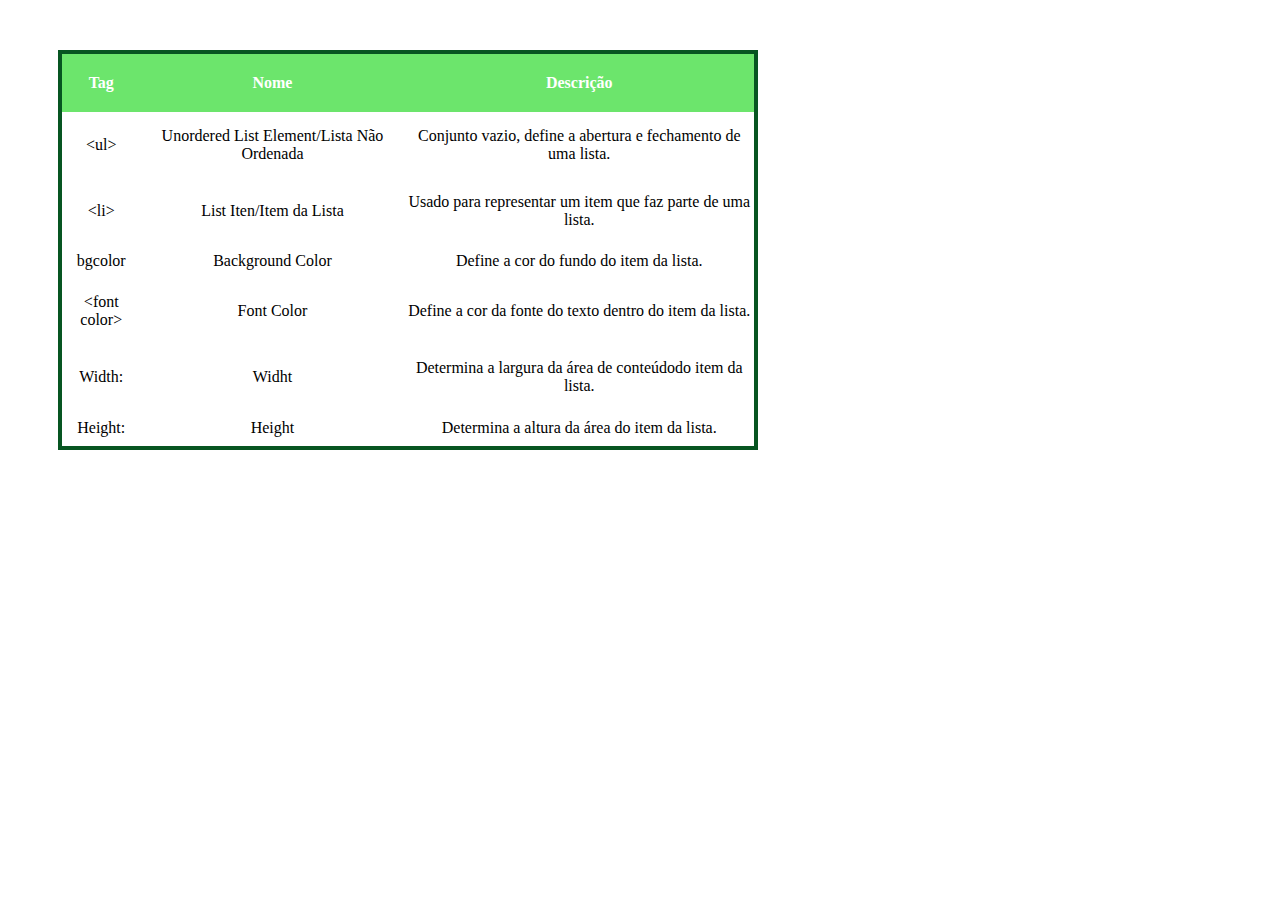
<file: doc.html>
<!DOCTYPE html>
<html>
    <head>
        <title>Tabela</title>
        <style>
            table{ margin-top:50px ;
                margin-left:50px ;
                margin-right:50px;}
        </style>
        <body>
<table style= "width:700px;height: 400px; text-align:center; border: 4px solid #075521;border-collapse: collapse; padding: 8px;">
  <tr height="60;">
    <th bgcolor="#6ce56c"; height=50;"><font color="white">Tag</th>
    <th bgcolor="#6ce56c"; height=50;"><font color="white">Nome</th> 
    <th bgcolor="#6ce56c"; height=50;"><font color="white">Descrição</th>
  </tr>
  <tr>
    <td><span class="lf-badge">&lt;ul&gt;</span></td>
    <td>Unordered List Element/Lista Não Ordenada</td>
    <td>Conjunto vazio, define a abertura e fechamento de uma lista.
    </td>
  </tr>
  <tr>
    <td><span class="lf-badge">&lt;li&gt;</span></td>
    <td>List Iten/Item da Lista</td>
    <td>Usado para representar um item que faz parte de uma lista. </td>
  </tr>
  <tr>
    <td>bgcolor</td>
    <td>Background Color</td>
    <td>Define a cor do fundo do item da lista.</td>
  </tr>
  <tr>
    <td><span class="lf-badge">&lt;font color&gt;</span></td>
    <td>Font Color</td>
    <td>Define a cor da fonte do texto dentro do item da lista.</td>
  </tr>
  <tr>
    <td>Width:</td>
    <td>Widht</td>
    <td>Determina a largura da área de conteúdodo item da lista.</td>
  </tr>
  <tr>
    <td>Height:</td>
    <td>Height</td>
    <td>Determina a altura da área do item da lista. </td>
  </tr>
</table>

</body>
</html>
</file>
